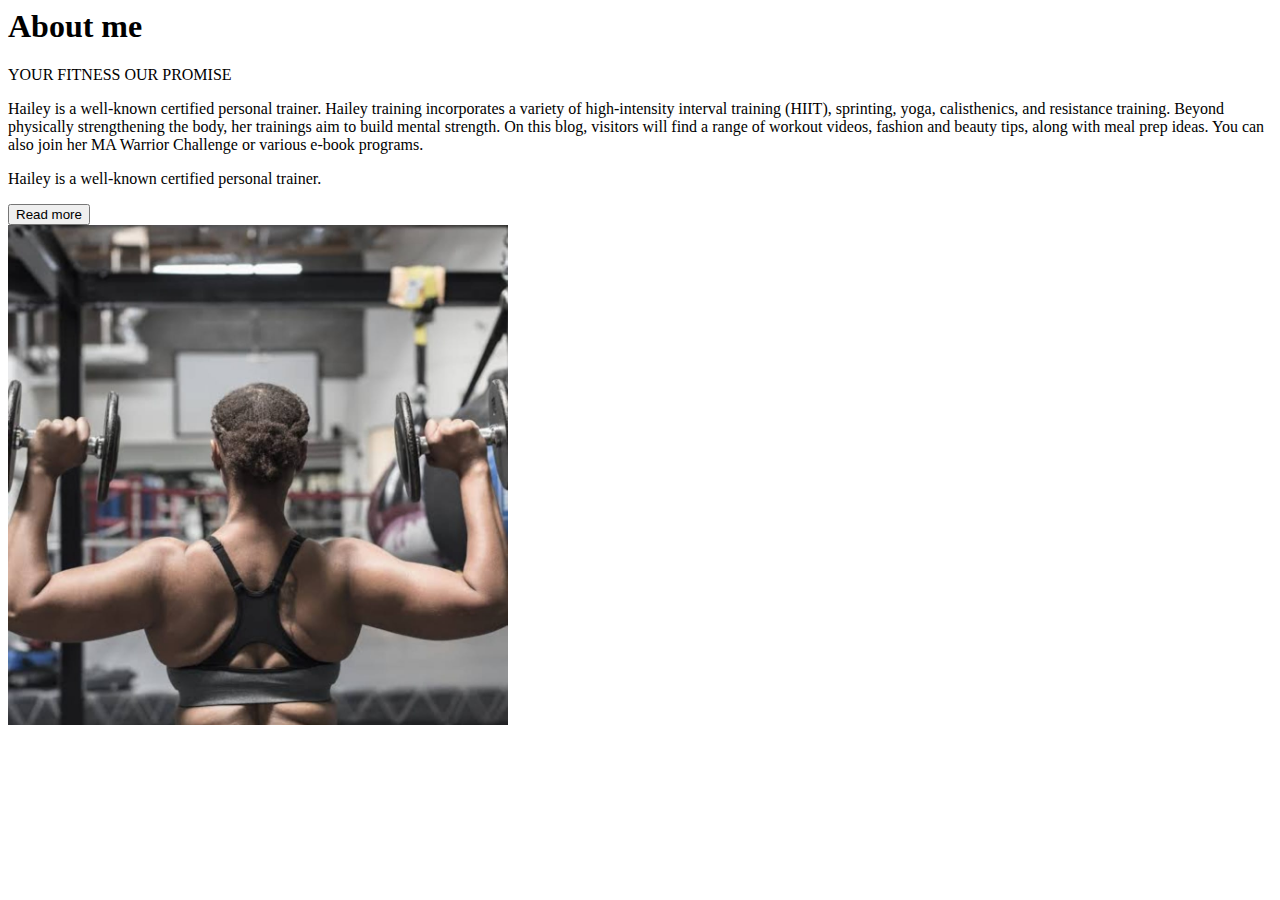
<file: About.html>
<html>
    <head><title>About</title></head><body><section id="about">
    <div class="about-row">
        <div class="about-left-col">
            <h1> About <span id="blue">me</span></h1>
            <p id="p-title">YOUR FITNESS OUR PROMISE</p>
            <p>
                Hailey is a well-known certified personal trainer. Hailey training incorporates a variety of high-intensity interval training (HIIT), sprinting, yoga, calisthenics, and resistance training. Beyond physically strengthening the body, her trainings aim to build mental strength. On this blog, visitors will find a range of workout videos, fashion and beauty tips, along with meal prep ideas. You can also join her MA Warrior Challenge or various e-book programs.
            </p>
            <p>
                Hailey is a well-known certified personal trainer.
            </p>
            <button>Read more</button>
            </div>
            <div class="about-right-col">
                <img src="abouthtml.jpeg"
                width="500" height="500">
        </div>
    </section></body>
    </html>
</file>
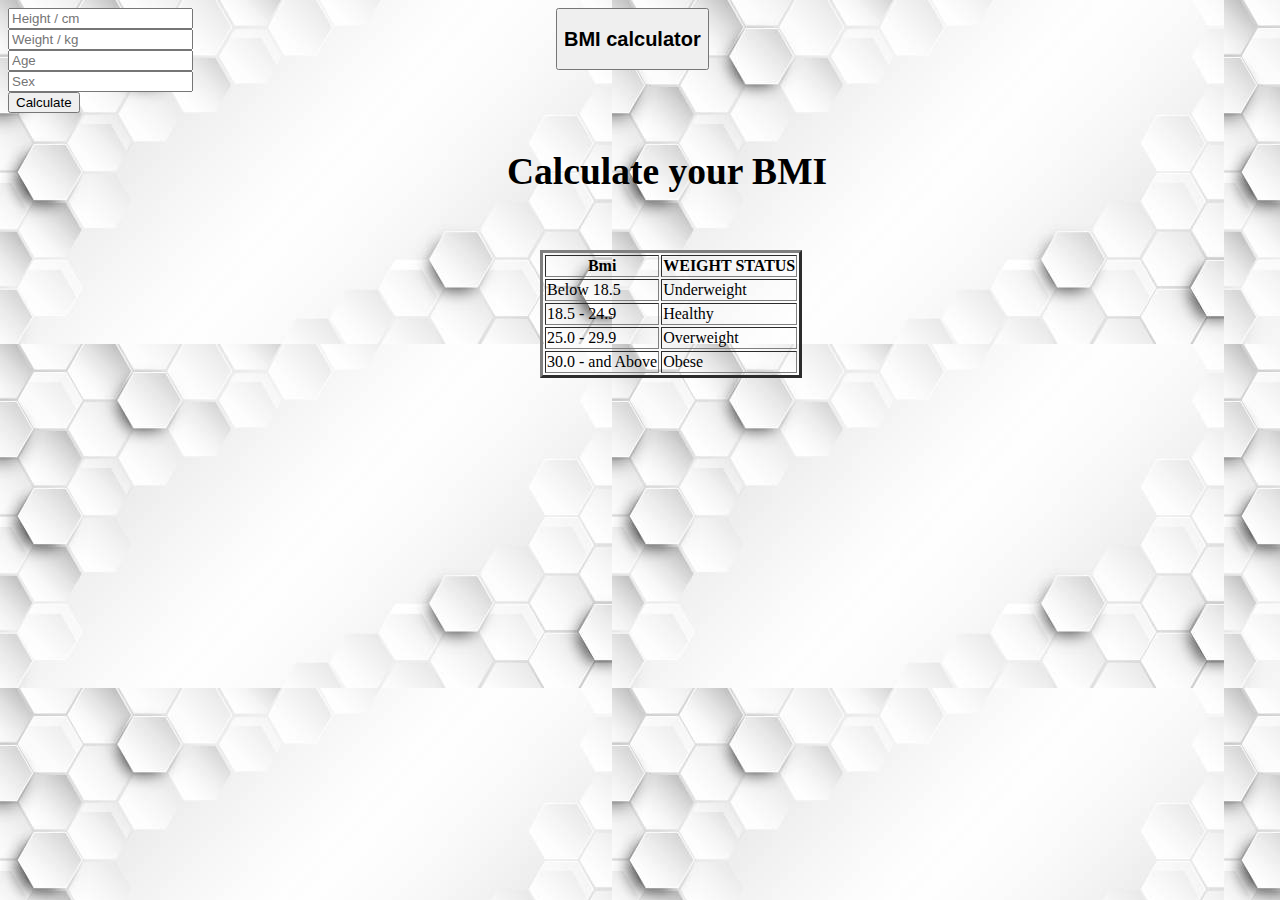
<file: BMI.html.html>
<html lang="zxx">

<head>
    <meta charset="UTF-8">
    <meta name="description" content="Gym Template">
    <meta name="keywords" content="Gym, unica, creative, html">
    <meta name="viewport" content="width=device-width, initial-scale=1.0">
    <meta http-equiv="X-UA-Compatible" content="ie=edge">
    <title>BMI</title>

    <style>
        body {
            background-image: url(white\ gym.jpg);
        }

        .breadcrumb-text {
            position: absolute;
            display: inline-block;

            width: 183px;

            left: 556px;
            top: 40px padding: 4px 14px;


            font-size: 25px;

        }

        .chart-table {
            position: absolute;
            width: 264px;
            padding: 116px;
            display: inline-block;
            left: 424px;
            top: 134px;

        }

        .bmi {
            display: block;
            position: absolute;
            left: 507px;
            top: 119px;
            font-size: 25px;

        }
    </style>

</head>

<body>






    <!-- Breadcrumb Section Begin -->

    <div class="breadcrumb-text">
        <button>
            <h2>BMI calculator</h2>
        </button>
    </div>

    <!-- Breadcrumb Section End -->

    <!-- BMI Calculator Section Begin -->

    <div class="bmi">
        <h2>Calculate your BMI</h2>
    </div>
    <div class="chart-table">
        <table border="3px">
            <thead>
                <tr>
                    <th>Bmi</th>
                    <th>WEIGHT STATUS</th>
                </tr>
            </thead>
            <tbody>
                <tr>
                    <td class="point">Below 18.5</td>
                    <td>Underweight</td>
                </tr>
                <tr>
                    <td class="point">18.5 - 24.9</td>
                    <td>Healthy</td>
                </tr>
                <tr>
                    <td class="point">25.0 - 29.9</td>
                    <td>Overweight</td>
                </tr>
                <tr>
                    <td class="point">30.0 - and Above</td>
                    <td>Obese</td>
                </tr>
            </tbody>
        </table>
    </div>
    </div>

    <div class="chart-calculate-form">

        <form action="#">
            <div class="row">
                <div class="col-sm-6">
                    <input type="text" placeholder="Height / cm">
                </div>
                <div class="col-sm-6">
                    <input type="text" placeholder="Weight / kg">
                </div>
                <div class="col-sm-6">
                    <input type="text" placeholder="Age">
                </div>
                <div class="col-sm-6">
                    <input type="text" placeholder="Sex">
                </div>
                <div class="col-lg-12">
                    <button type="submit">Calculate</button>
                </div>
            </div>
        </form>

        <!-- BMI Calculator Section End -->






</body>

</html>
</file>
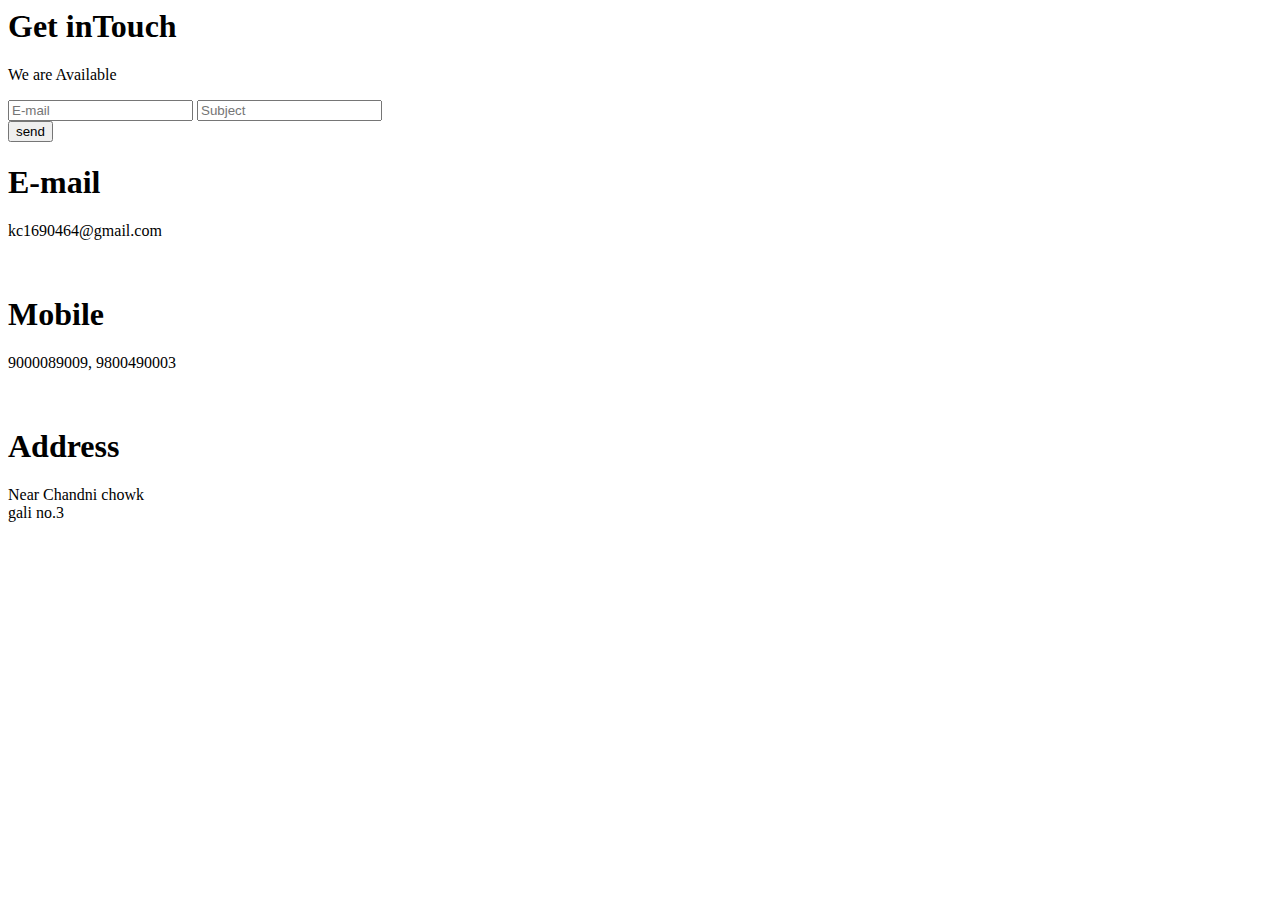
<file: contact.html>
<html>
    <head>
        <body>
            <section id="Contact">
                <div class="services-info">
                    <h1>Get in<span id="blue">Touch</span></h1>
            <p> We are Available</p>
        </div>
    
        <div class="Contact-row">
            <div class="Contact-left-col">
                <div class="form">
                    <input type="text" name="" placeholder="E-mail">
                    <input type="text" name="" placeholder="Subject"<br>
                    <br> <button c-btn>send</button>
                </div>
            </div>
                <div class="contact-right-col">
                    <h1><i class="fa fa-envelope" aria-hidden="true"></i> E-mail</h1> <p>
                    kc1690464@gmail.com</p><br>
                    <h1><i class="fa fa-phone" aria-hidden="true"></i> Mobile</h1><p> 9000089009,
                    9800490003</p>
                <br>
                <h1><i class="fa fa-location-arrow" aria-hidden="true"></i> Address</h1>
                <p> Near Chandni chowk<br> 
                    gali no.3
                </p>
            </div>
    </div>
        </section>
    
        </body>
    </head>
</html>
</file>
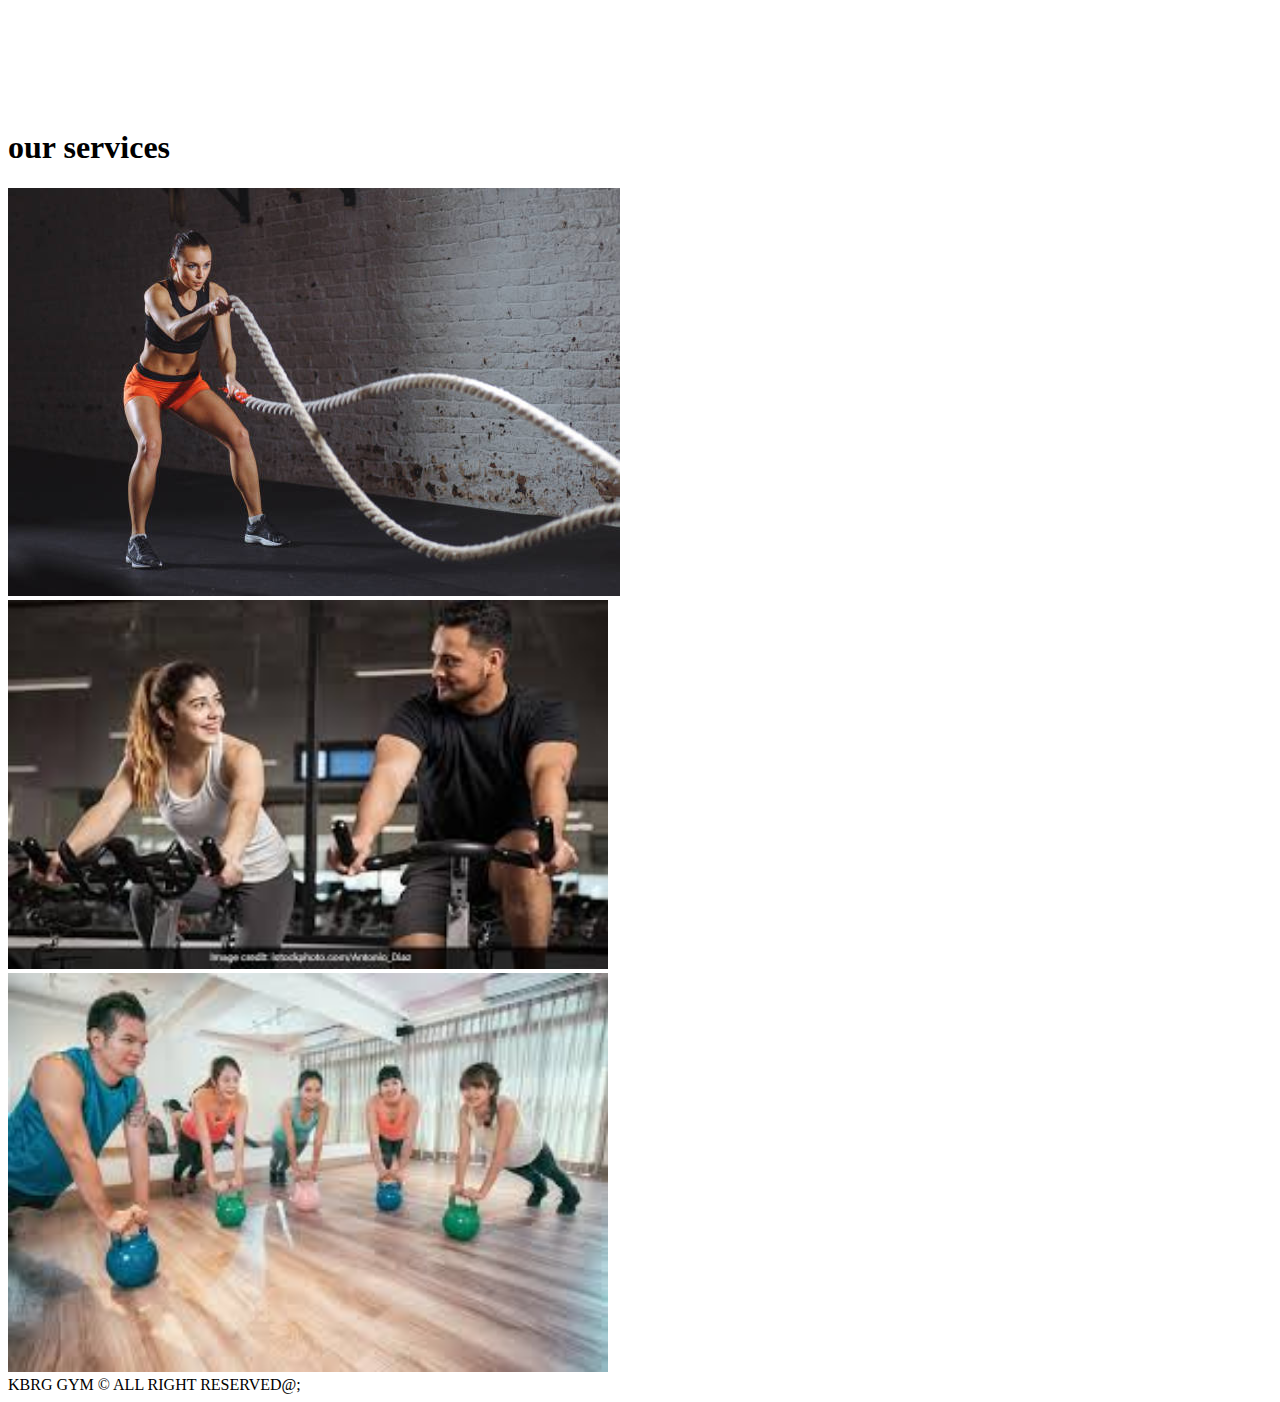
<file: service.html>
<!DOCTYPE html>
<html lang="en">
<head>
    <meta charset="UFT-8">
    <meta http-equiv="X-UA-compatible" content="IE=edge">
    <meta name="view port" cotent="width=device-width,intial-scale=1.0">
    <title>GYM</title>
    <link rel="stylesheet" href="style.css" />
</head>
<body>
    <nav id="navabar">
      <h1 class="logo">KBRG GYM</h1></a>
      </nav>
    <section id="style.css">
        <h1 class="h-primary center">our services</h1>
        <div id="services">
          <div class="services-item">
            <img src="our srevices.jpg" alt="our services" />
          </div>
          <div class="services-item">
            <img src="our services 2.jpg" width="600px";height="400px" alt="our services" >
          </div>
          <div class="service-item">
            <img src="our services 3.jpg" width="600px";height="400px" alt="our services" >
          </div>
        </div>  
    </section> 
    <footer>
      <div class="center">
           KBRG GYM &copy ALL RIGHT RESERVED@;
      </div>  
    </footer>
</body>    
</html>
</file>
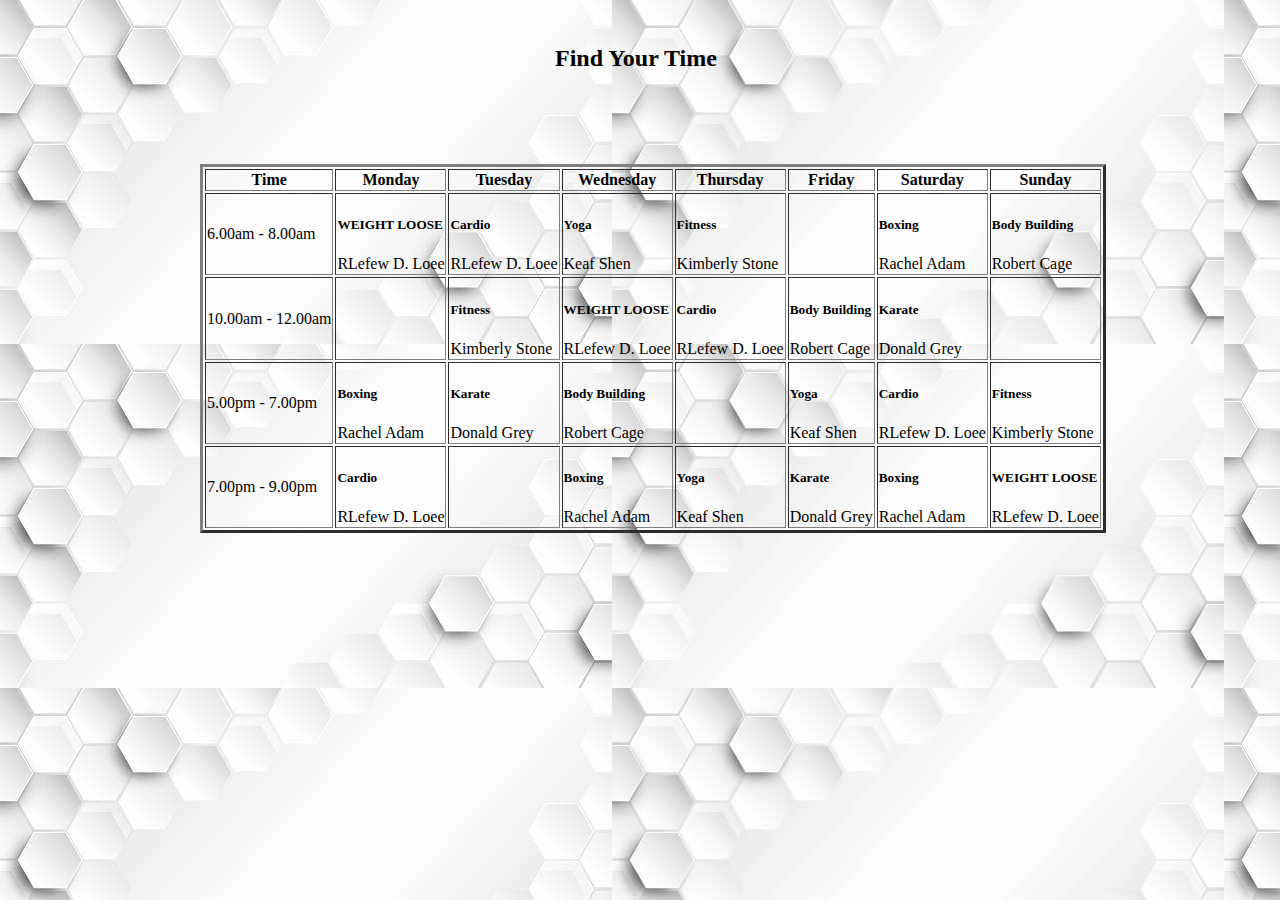
<file: time table.html>
<!DOCTYPE html>
<html lang="zxx">

<head>
    <meta charset="UTF-8">
    <meta name="description" content="Gym Template">
    <meta name="keywords" content="Gym, unica, creative, html">
    <meta name="viewport" content="width=device-width, initial-scale=1.0">
    <meta http-equiv="X-UA-Compatible" content="ie=edge">
    <title>Time Table</title>
    <style>
        body {
            background-image: url(white\ gym.jpg)
        }

        .class-timetable {
            position: absolute;
            display: inline-block;
            left: 200px;
            top: 164px;
           


        }

        .table-controls {
            position: absolute;
            display: inline-block;
            left: 555px;
            top: 25px;
        }
    </style>



</head>

<body>




    <div class="table-controls">
        <h2>Find Your Time</h2>



    </div>
    </div>
    </div>

    <div class="class-timetable">
        <table border="3px">
            <thead>
                <tr>
                    <th>Time</th>
                    <th>Monday</th>
                    <th>Tuesday</th>
                    <th>Wednesday</th>
                    <th>Thursday</th>
                    <th>Friday</th>
                    <th>Saturday</th>
                    <th>Sunday</th>
                </tr>
            </thead>
            <tbody>
                <tr>
                    <td class="class-time">6.00am - 8.00am</td>
                    <td class="dark-bg hover-bg ts-meta" data-tsmeta="workout">
                        <h5>WEIGHT LOOSE</h5>
                        <span>RLefew D. Loee</span>
                    </td>
                    <td class="hover-bg ts-meta" data-tsmeta="fitness">
                        <h5>Cardio</h5>
                        <span>RLefew D. Loee</span>
                    </td>
                    <td class="dark-bg hover-bg ts-meta" data-tsmeta="workout">
                        <h5>Yoga</h5>
                        <span>Keaf Shen</span>
                    </td>
                    <td class="hover-bg ts-meta" data-tsmeta="fitness">
                        <h5>Fitness</h5>
                        <span>Kimberly Stone</span>
                    </td>
                    <td class="dark-bg blank-td"></td>
                    <td class="hover-bg ts-meta" data-tsmeta="motivation">
                        <h5>Boxing</h5>
                        <span>Rachel Adam</span>
                    </td>
                    <td class="dark-bg hover-bg ts-meta" data-tsmeta="workout">
                        <h5>Body Building</h5>
                        <span>Robert Cage</span>
                    </td>
                </tr>
                <tr>
                    <td class="class-time">10.00am - 12.00am</td>
                    <td class="blank-td"></td>
                    <td class="dark-bg hover-bg ts-meta" data-tsmeta="fitness">
                        <h5>Fitness</h5>
                        <span>Kimberly Stone</span>
                    </td>
                    <td class="hover-bg ts-meta" data-tsmeta="workout">
                        <h5>WEIGHT LOOSE</h5>
                        <span>RLefew D. Loee</span>
                    </td>
                    <td class="dark-bg hover-bg ts-meta" data-tsmeta="motivation">
                        <h5>Cardio</h5>
                        <span>RLefew D. Loee</span>
                    </td>
                    <td class="hover-bg ts-meta" data-tsmeta="workout">
                        <h5>Body Building</h5>
                        <span>Robert Cage</span>
                    </td>
                    <td class="dark-bg hover-bg ts-meta" data-tsmeta="motivation">
                        <h5>Karate</h5>
                        <span>Donald Grey</span>
                    </td>
                    <td class="blank-td"></td>
                </tr>
                <tr>
                    <td class="class-time">5.00pm - 7.00pm</td>
                    <td class="dark-bg hover-bg ts-meta" data-tsmeta="fitness">
                        <h5>Boxing</h5>
                        <span>Rachel Adam</span>
                    </td>
                    <td class="hover-bg ts-meta" data-tsmeta="motivation">
                        <h5>Karate</h5>
                        <span>Donald Grey</span>
                    </td>
                    <td class="dark-bg hover-bg ts-meta" data-tsmeta="workout">
                        <h5>Body Building</h5>
                        <span>Robert Cage</span>
                    </td>
                    <td class="blank-td"></td>
                    <td class="dark-bg hover-bg ts-meta" data-tsmeta="workout">
                        <h5>Yoga</h5>
                        <span>Keaf Shen</span>
                    </td>
                    <td class="hover-bg ts-meta" data-tsmeta="motivation">
                        <h5>Cardio</h5>
                        <span>RLefew D. Loee</span>
                    </td>
                    <td class="dark-bg hover-bg ts-meta" data-tsmeta="fitness">
                        <h5>Fitness</h5>
                        <span>Kimberly Stone</span>
                    </td>
                </tr>
                <tr>
                    <td class="class-time">7.00pm - 9.00pm</td>
                    <td class="hover-bg ts-meta" data-tsmeta="motivation">
                        <h5>Cardio</h5>
                        <span>RLefew D. Loee</span>
                    </td>
                    <td class="dark-bg blank-td"></td>
                    <td class="hover-bg ts-meta" data-tsmeta="fitness">
                        <h5>Boxing</h5>
                        <span>Rachel Adam</span>
                    </td>
                    <td class="dark-bg hover-bg ts-meta" data-tsmeta="workout">
                        <h5>Yoga</h5>
                        <span>Keaf Shen</span>
                    </td>
                    <td class="hover-bg ts-meta" data-tsmeta="motivation">
                        <h5>Karate</h5>
                        <span>Donald Grey</span>
                    </td>
                    <td class="dark-bg hover-bg ts-meta" data-tsmeta="fitness">
                        <h5>Boxing</h5>
                        <span>Rachel Adam</span>
                    </td>
                    <td class="hover-bg ts-meta" data-tsmeta="workout">
                        <h5>WEIGHT LOOSE</h5>
                        <span>RLefew D. Loee</span>
                    </td>
                </tr>
            </tbody>
        </table>
    </div>

    </div>
    </div>
    </section>
    <!-- Class Timetable Section End -->

    <!-- Get In Touch Section Begin -->


</body>

</html>
</file>
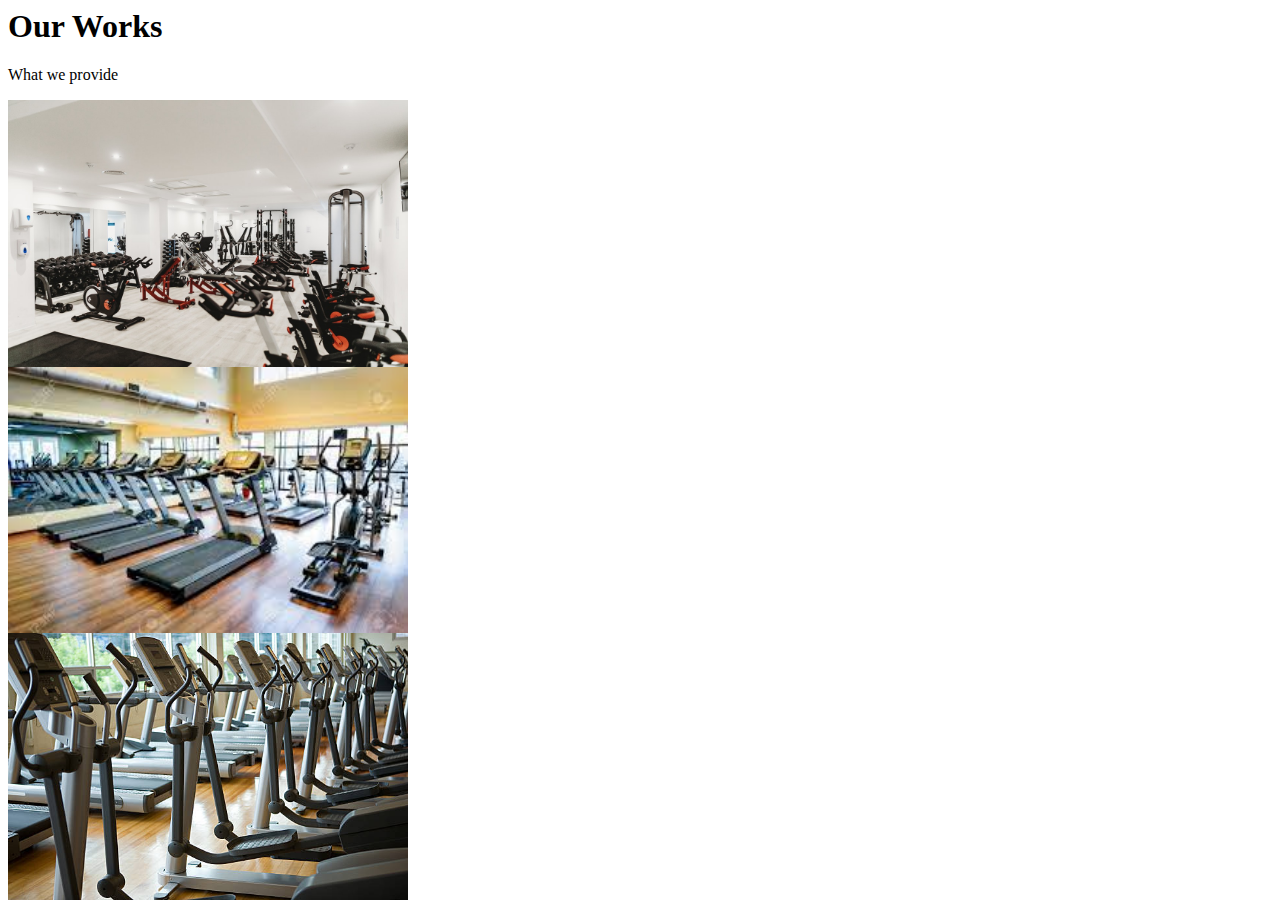
<file: work.html>
<html>
    <head>
        <section id="Work">
            <div class="services-info">
                <h1>Our <span id="blue">Works</span></h1>
        <p>What we provide</p>
    </div>


    <div class="services-box">
        <div class="work-box">
            <img src="ou work 1.jpg" width="400px;height=200px">
        </div>


        <div class="work-box">
            <img src="our work 2.jpg" width="400px;height=400p">
        </div>


        <div class="work-box">
            <img src="our work3.jpg" width="400px;height=400px">
        </div>
    </div>
    </section>



</head>
</html>

</div>
</section>
</file>
<file: style.css>
padding: 0; margin; box-sizing: border-box; font-family: sans-serif;}
header{
    width: 100%;
    height: 100vh;
    background-color: black;
    clip-path: polygon(0% 0%,100% 0%,100% 100%,80% 80%,0% 100%);
}
nav{
    width: 100%;
    height: 100px;
    display: flex;
    justify-content: space-evenly;
    align-items: center;
    color: white;
}
.logo{
    font-size: 50px;
    font-weight: bold;
    letter-spacing: 5px;
}
#blue{
    color: #74b9ff;
}
.menu a{
    text-decoration: none;
    color: wheat;
    font-size: 20px;
    font-weight: bold;
    padding: 10px;
    margin: 10px;
}

.menu a:first-child{
    border-bottom: 2px solid #74b9ff;
}
.icon img{
    width: 100px;
}
.container{
    display: flex;
    justify-content: center;
    align-items: center;
    color: white;
    background-size: auto;
}
.left{
    flex-basis: 50%;
    max-width: 400px;
}
.right h1{
    color: #74b9ff;
    font-size: 50%;
}
.right p{
    font-size: 25px;
    margin:10px 0px;
}
.btn{
    background: transparent;
    padding: 10px 20px;
    color: #74b9ff;
    border: 1px solid #74b9ff;
    border-radius: 8px;
}
#about{
    padding: 100px 0px;
}
.about-row{
    width: 100%;
    display: flex;
    justify-content: space-around;
    align-items: center;
}
.about-left-col{
    flex-basis: 50%;
}
.about-right-col{
    flex-basis: 50%;
    text-align: center;
}
.about-left-col{
    max-width: 400px;
    margin: auto;
}

.about-left-col h1{
    font-size: 50px;
}
.about-left-col p{
    font-size: 20px;
    text-align: justify;
    margin: 15px,0px;
}
#signup{
    padding-top: 50px;
    padding-bottom: 20px;
    background: rgba(0,0,0,0.03);
    clip-path: polygon(0% 0%,100% 100%,80% 80%,0% 100%);
}
.signup-row{
    display: flex;
    justify-content: space-around;
    align-items: center;
}

.signup-left-col{
    flex-basis: 50%;
    text-align: center;
}
.signup-left-col img{
    width: 60%;
}
.signup-right-col{
    flex-basis: 50%;
}
.signup-right-col h1{
    font-size: 45px;
    letter-spacing: 60px;
    color: rgba(0,0,0,0.3);
    margin: 10px 0px;
}
#Services{
    padding: 50px 0px;
}
.Services-info{
    text-align: center;
}
.Services-info h1{
    font-size: 80px;
}
.Services-info p{
    font-size: 25px;
    font-weight: bold;
    color: aquamarine;
}
.service-row p{
    display: grid;
    color: black;
    grid-template-columns: repeat(3,200px);
    grid-auto-rows: minmax(150px,auto);
    grid-gap: 3em;
    justify-content: center;
    padding-top: 20px;
}
.services-box{
    box-shadow: 2px 3px 5px grey;
    padding: 10px;
    text-align: center;
}
.services-box i{
    background: #0984e3;
    color: white;
    font-size: 30px;
    padding: 10px;
    margin-top: -20px;
}
#members{
    text-align: center;
    padding: 100px;
    background: url(bg 2.jpeg);
    background-size: 35% 35%;
    background-repeat: no-repeat;
    background-position: top right;
}
.member-card{
    text-align: center;
    padding-top: 100px;
    width: 50%;
    margin: auto;
}
.Work{
    padding-top: 50px;
    padding-bottom: 180px;
    background: rgba(0,0,0,0.03);
    clip-path: polygon(0% 0%,100% 100%, 80% 80%,0% 100%);
}
.work-box{
    box-shadow: 2px 3px 5px grey;
}
.work-box img{
    width: 50%;
    height: 50%;
}
#contact{
    padding: 30px 0px;
}
.contact-row{
    display: flex;
    justify-content: center;
    align-items: center;
}
.contact-left-col{
    flex-basis: 50%;
    padding-top: 50px;
}
.contact-right-col{
    flex-basis: 100%;
}
.form{
    width: 70%;
    margin: auto;
}
</file>
